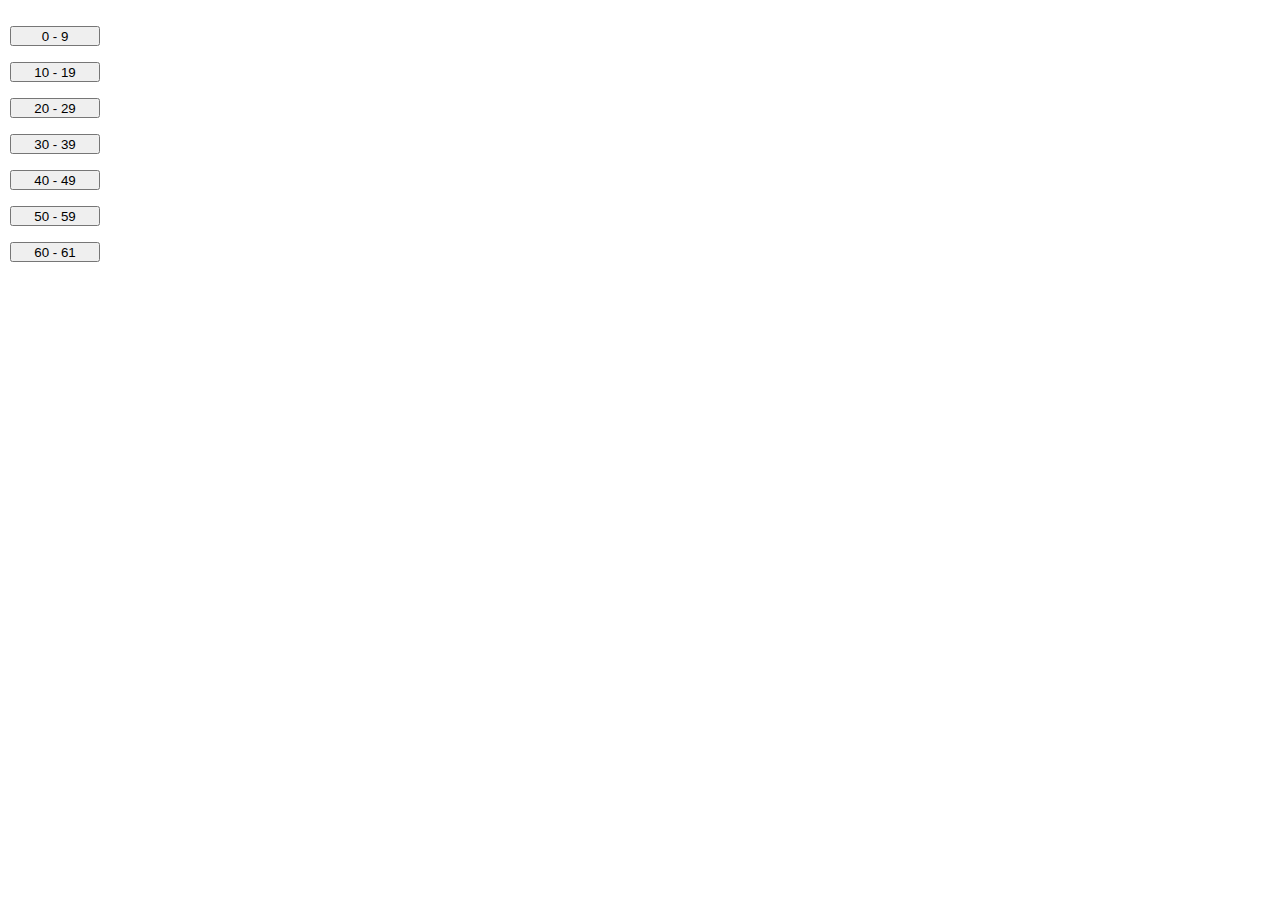
<file: js/index.html>
<!DOCTYPE html>
<html lang="en">

<head>
    <meta charset="UTF-8">
    <meta name="viewport" content="width=device-width, initial-scale=1.0">
    <title>Document</title>
    <link rel="stylesheet" href="style.css">
</head>

<body>
    <!-- <h1>Выбери диапазон</h1> -->
    <div class="resultChoice" id="app"></div>
    <main class="resultChoice">
        <div  id="choice"></div>
    </main>
    <script src="main.js"></script>
</body>
</html>
</file>
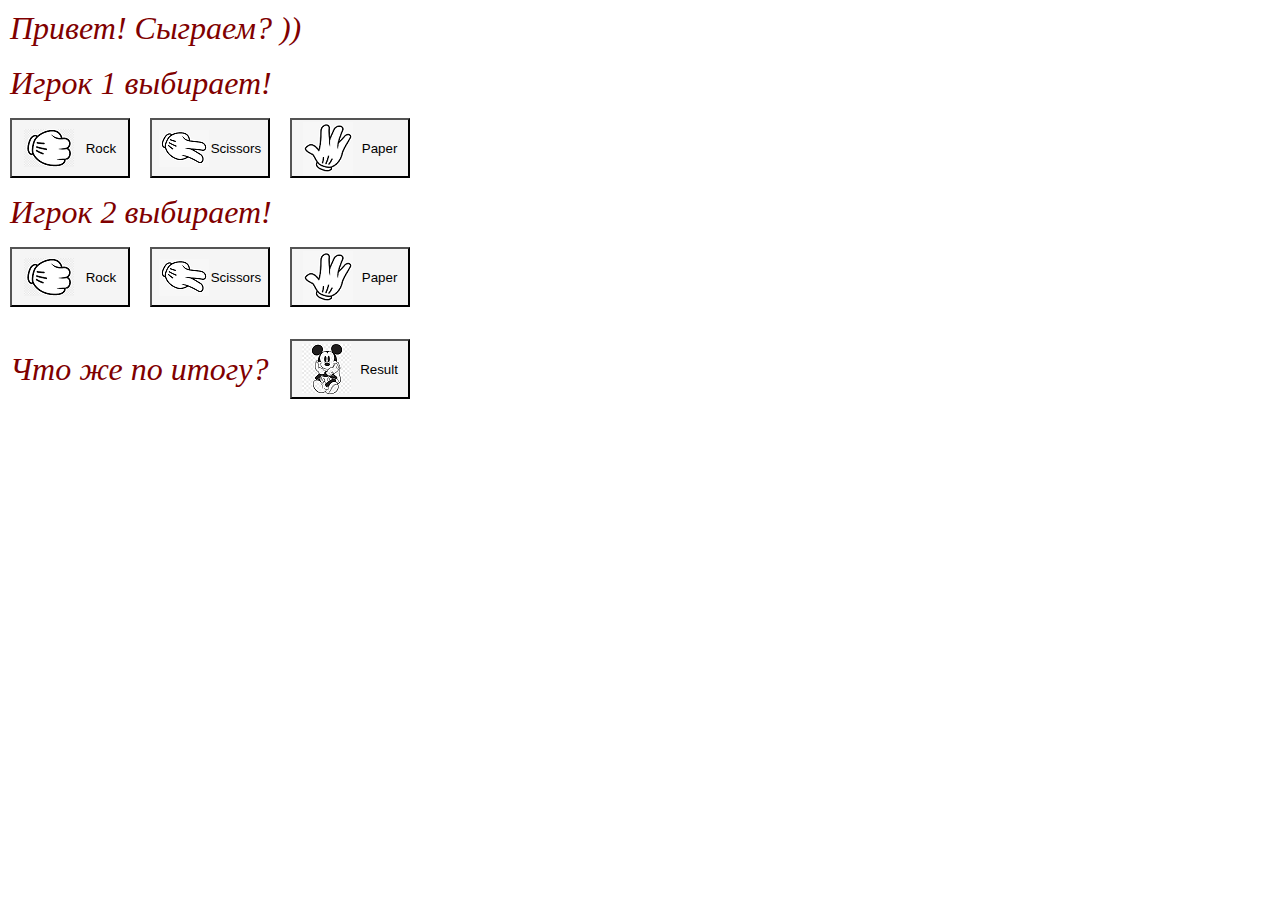
<file: Games/Rock-paper-scissors/index.html>
<!DOCTYPE html>
<html lang="en">

<head>
    <meta charset="UTF-8">
    <meta name="viewport" content="width=device-width, initial-scale=1.0">
    <title>Камень-ножницы-бумага</title>
    <link rel="stylesheet" href="style.css">
</head>

<body>
    <div>
        <h1 class="text">
            <span>Привет! Сыграем? ))</span>
        </h1>
        <br>
    </div>
    <div class="playersChoise"></div>
    <div class="field">
        <h1 class="text"> 
            <span>Что же по итогу?</span>
        </h1>
        <p>
            <button class="lookButton" onclick="resultButtonClick()">
                <img src="img/result.png" alt="Result">
                <span>Result</span>
            </button>
        </p>
    </div>
    <div id="gameResult"></div>
    <script src="render.js"></script>
    <script defer src="main.js"></script>
</body>

</html>
</file>
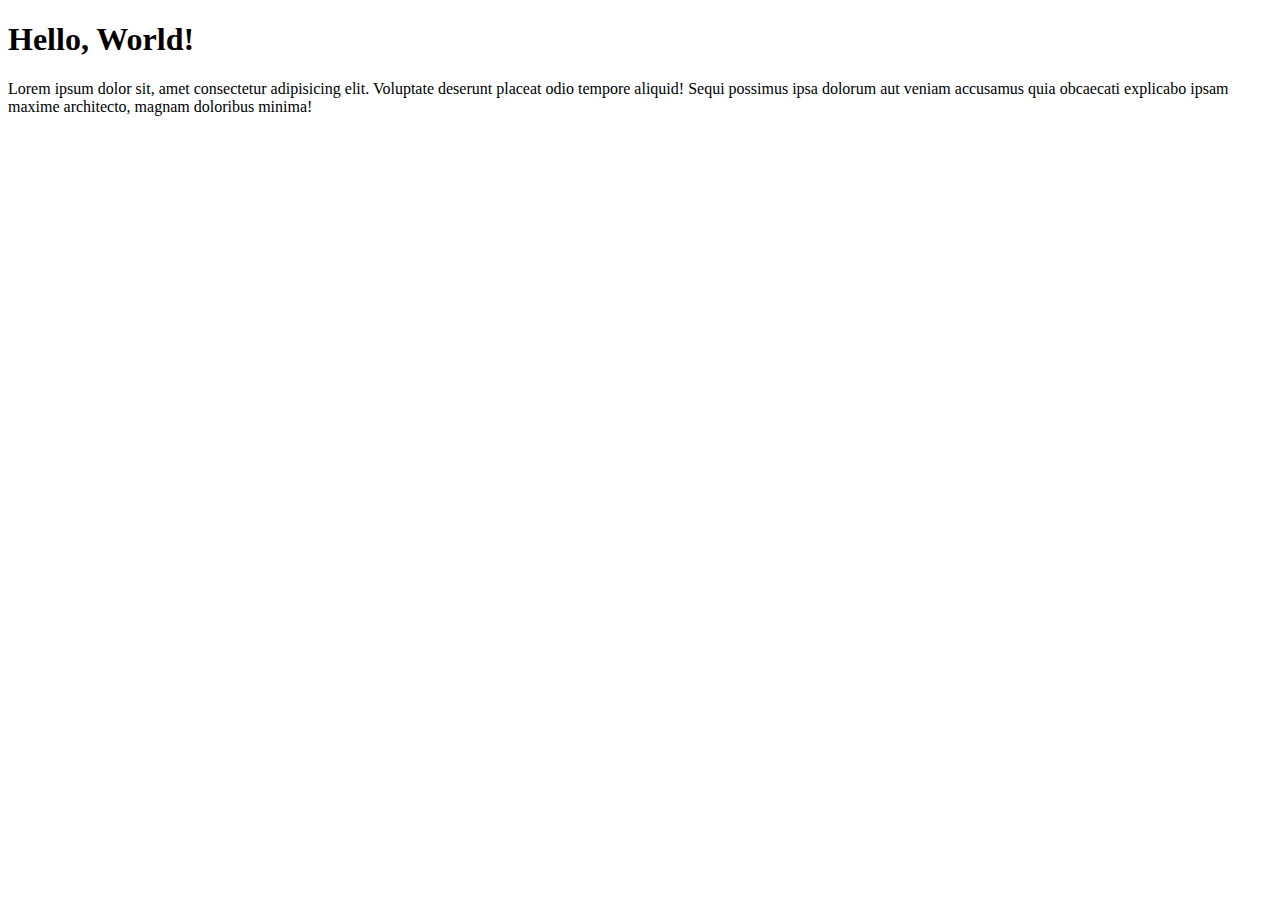
<file: index1.html>
<!DOCTYPE html>
<html lang="en">
<head>
    <meta charset="UTF-8">
    <meta name="viewport" content="width=device-width, initial-scale=1.0">
    <title>Document</title>
</head>
<body>
    <h1>Hello, World!</h1>
    <p>Lorem ipsum dolor sit, amet consectetur adipisicing elit. Voluptate deserunt placeat odio tempore aliquid! Sequi possimus ipsa dolorum aut veniam accusamus quia obcaecati explicabo ipsam maxime architecto, magnam doloribus minima!</p>
</body>
</html>
</file>
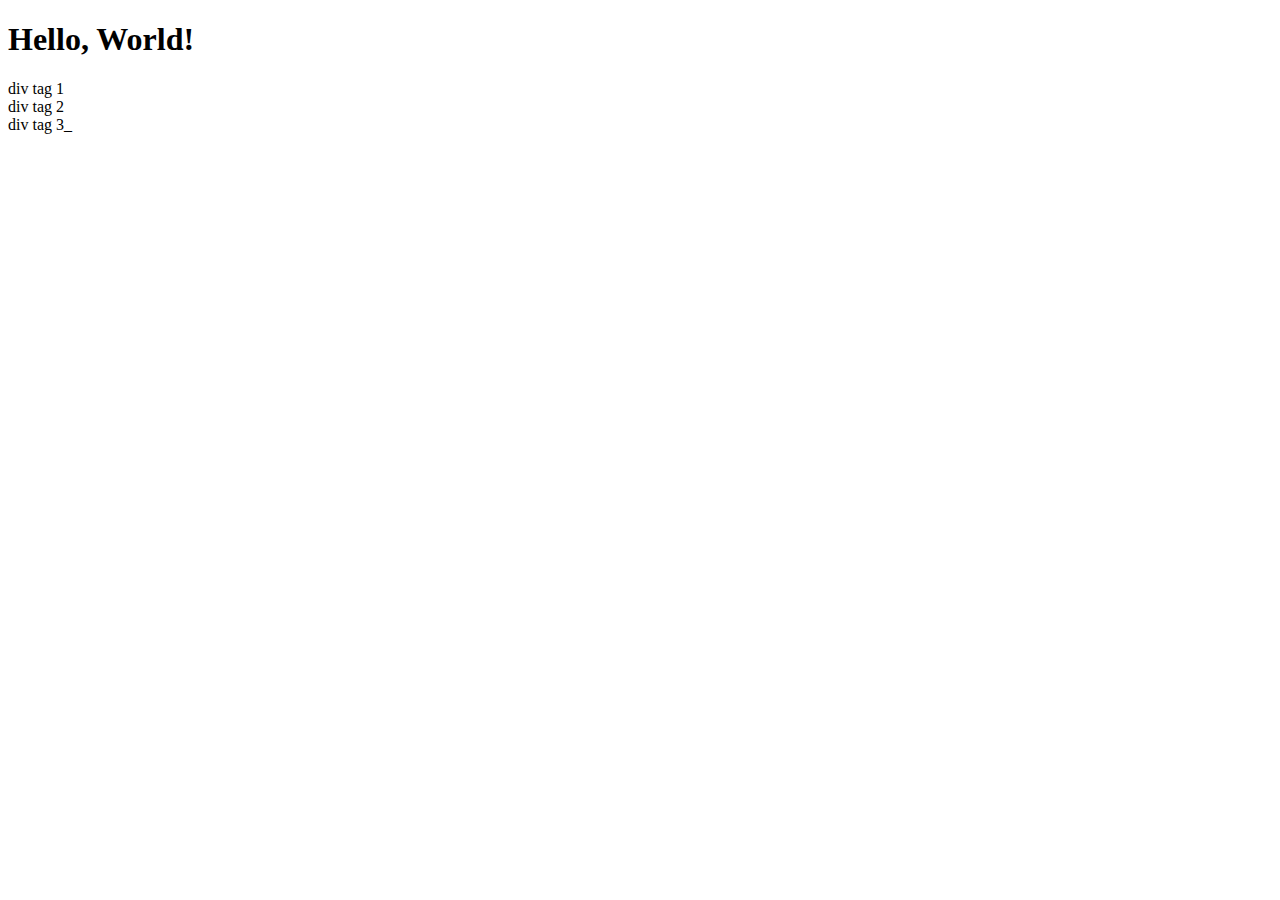
<file: index2.html>
<!DOCTYPE html>
<html lang="en">
<head>
    <meta charset="UTF-8">
    <meta name="viewport" content="width=device-width, initial-scale=1.0">
    <title>Document</title>
</head>
<body>
    <h1>Hello, World!</h1>
    <div>div tag 1</div>
    <div>div tag 2</div>
    <div>div tag 3_</div>
</body>
</html>
</file>
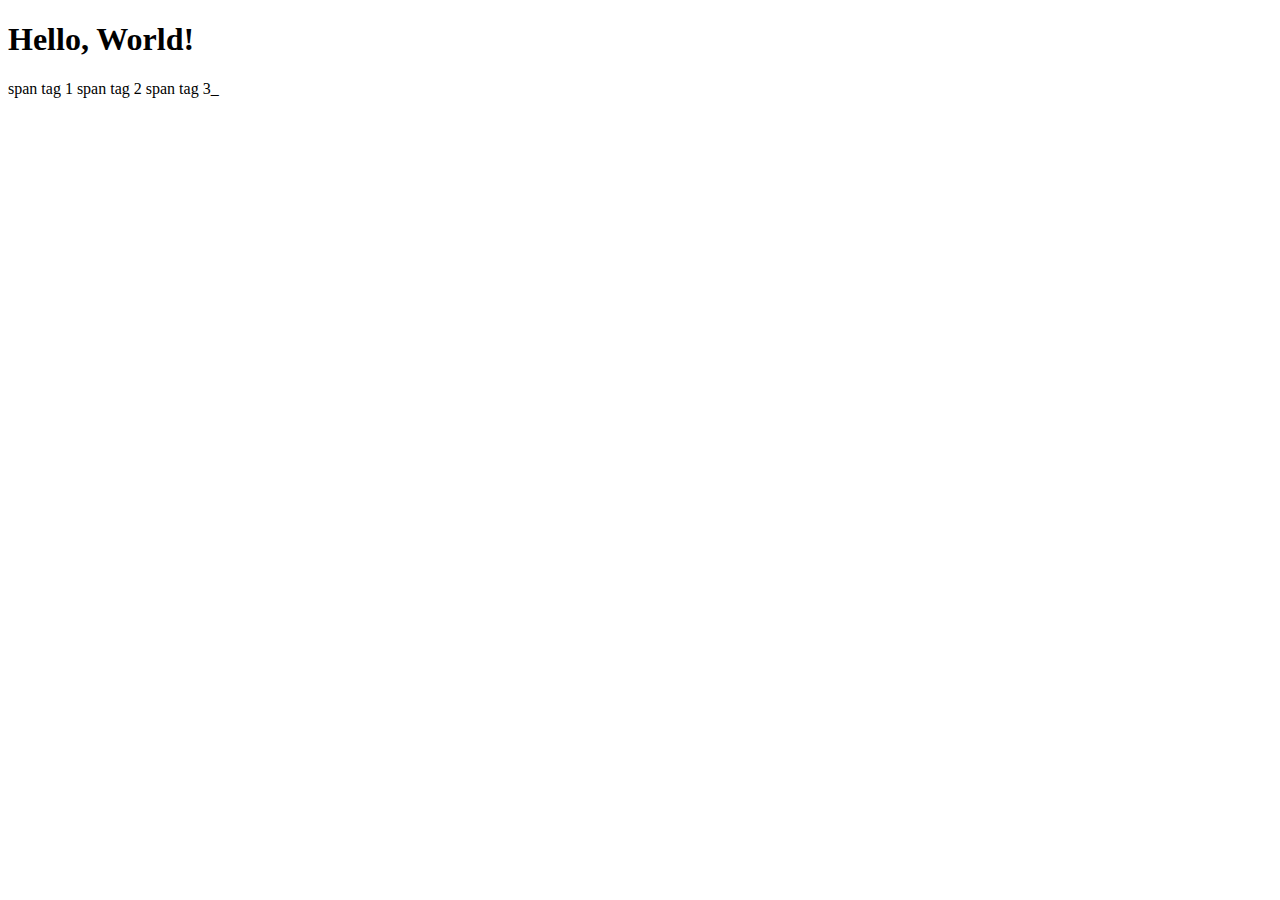
<file: index3.html>
<!DOCTYPE html>
<html lang="en">
<head>
    <meta charset="UTF-8">
    <meta name="viewport" content="width=device-width, initial-scale=1.0">
    <title>Document</title>
</head>
<body>
    <h1>Hello, World!</h1>
    <span>span tag 1</span>
    <span>span tag 2</span>
    <span>span tag 3_</span>
</body>
</html>
</file>
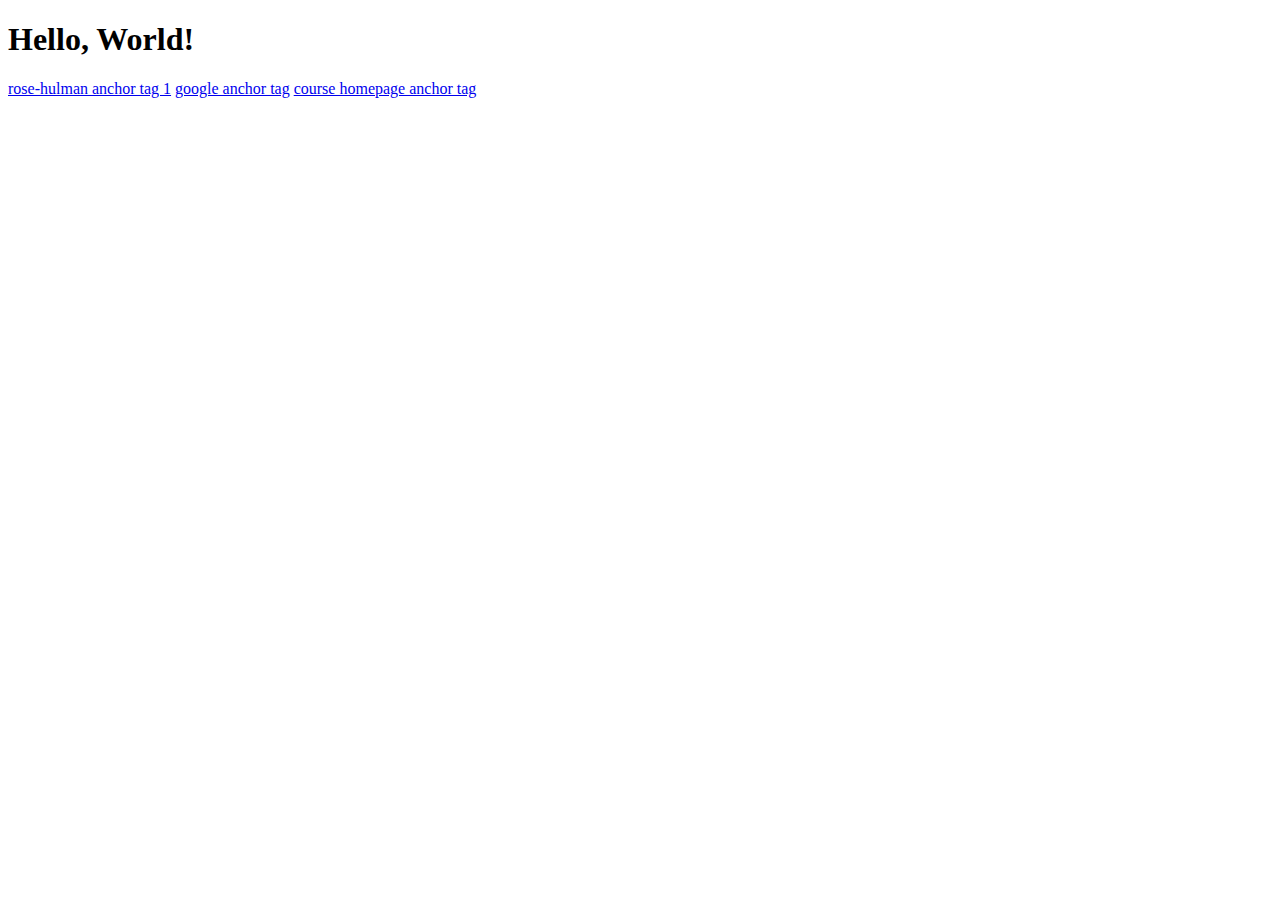
<file: index4.html>
<!DOCTYPE html>
<html lang="en">
<head>
    <meta charset="UTF-8">
    <meta name="viewport" content="width=device-width, initial-scale=1.0">
    <title>Document</title>
</head>
<body>
    <h1>Hello, World!</h1>
    <span><a href="http://www.rose-hulman.edu">rose-hulman anchor tag 1</a>
    <a href="http://www.google.com">google anchor tag</a>
    <a href="http://sites.google.com/site/webdevfall2014">course homepage anchor tag</a>
    </span>   
</body>
</html>
</file>
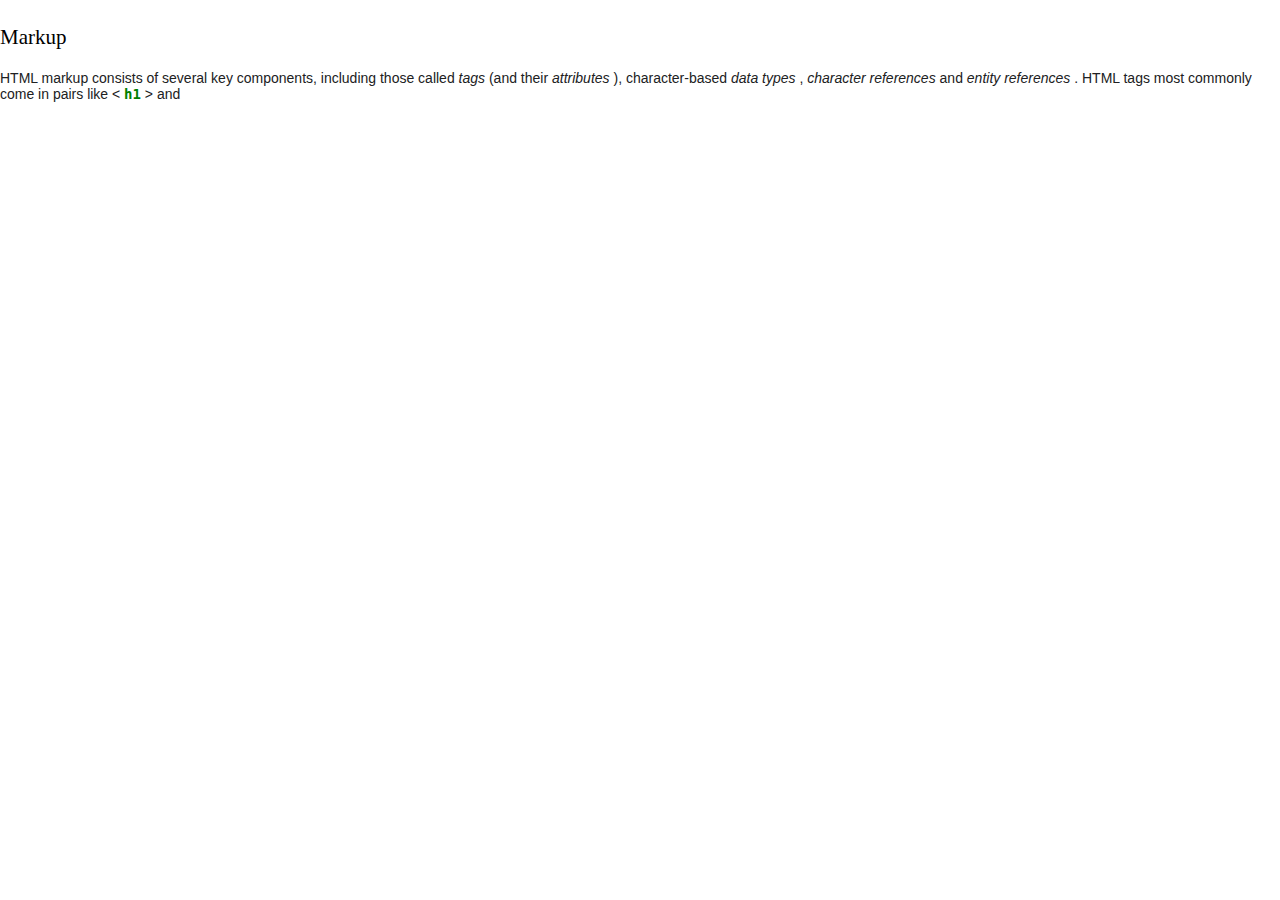
<file: index6.html>
<!DOCTYPE html>
<html lang="en">
<head>
    <meta charset="UTF-8">
    <meta name="viewport" content="width=device-width, initial-scale=1.0">
    <title>HTML - Wikipedia</title>
    <style>
        body {font-family:sans-serif;
            font-size: 14px;
            color: #202122;
            margin: 7px 0px;
            }
        .letter{font-family: Georgia, 'Times New Roman', Times, serif;
            font-size: 21px;
            color: #000000;
            font-weight: 300;}
        .gree1{font-family:monospace;
            font-size: 14px;
            color: #008000;
            font-weight: 900;}
    </style>
</head>
<body>
<h1>
    <span class="letter" id="Markup"
    >Markup</span>
</h1>
<p>
    HTML markup consists of several key components, including those called
    <i>tags</i>
    (and their 
    <i>attributes</i>
    ), character-based 
    <i>data types</i>
    ,
    <i>character references</i>
    and
    <i>entity references</i>
    . HTML tags most commonly come in pairs like <
    <span class="gree1"id="gree1">h1</span>
    > and
</p>
</body>
</html>
</file>
<file: js/style.css>
body {
    margin: 0;
    padding: 0;
    display: flex;
    
  }

  .button {
    height: 20px; 
    width: 90px; 
    text-align: center;
  }
  
  .resultChoice {
    width: max-content;
    height: 100;
    margin: 10px;
  }
</file>
<file: Games/Rock-paper-scissors/style.css>
body {
    margin: 10px;
    padding: 0;
}

.field {
    width: 400px;
    display: flex;
    justify-content: space-between;
    align-items: center;
}

.lookButton {
    display: flex;
    justify-content: space-around;
    align-items: center;
    width: 120px;
    height: 60px;
    background-color: whitesmoke;
}

.text {
    margin: 0;
    padding: 0;
    color: maroon;
    font-kerning: normal;
    font-family: "Autor";
    font-weight: 100;
    font-style: initial;
    font-style: italic;
}
</file>
